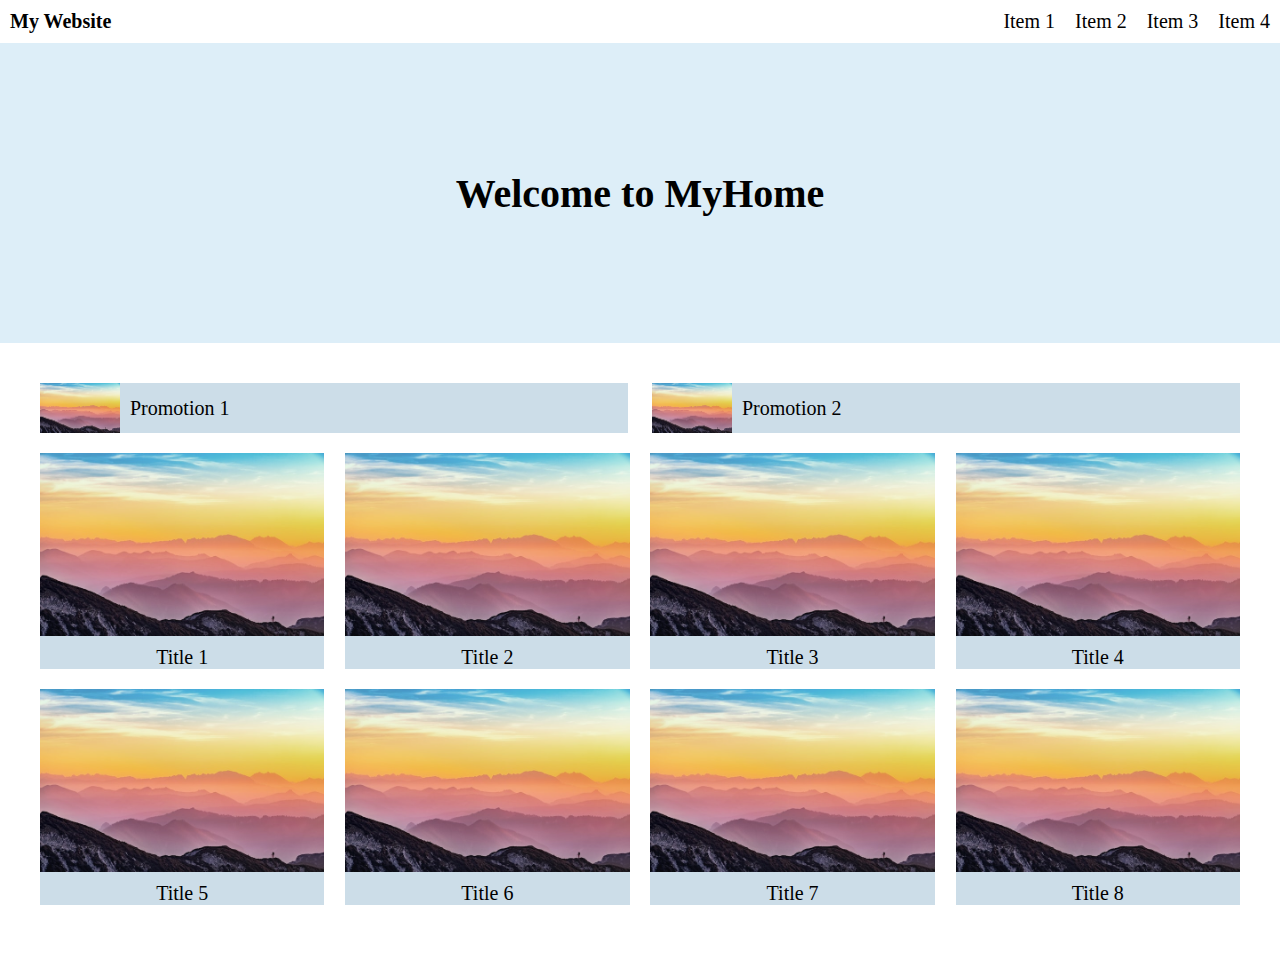
<file: Week-1/index.html>
<!DOCTYPE html>
<html lang="zh-Hant">
  <head>
    <meta charset="UTF-8" />
    <meta http-equiv="X-UA-Compatible" content="IE=edge" />
    <meta name="viewport" content="width=device-width, initial-scale=1.0" />
    <title>Assignment - Week1</title>
    <link rel="stylesheet" href="./style/style.css" />
  </head>
  <body>
    <header>
      <h2>My Website</h2>
      <nav>
        <ul>
          <li>Item 1</li>
          <li>Item 2</li>
          <li>Item 3</li>
          <li>Item 4</li>
        </ul>
      </nav>
      <img src="./icon and pic/menu.png" alt="menu" />
    </header>
    <section class="intro">
      <h1>Welcome to MyHome</h1>
    </section>
    <main>
      <section class="top">
        <div>
          <img src="./icon and pic/123.jpg" alt="pic" />
          <h4>Promotion 1</h4>
        </div>
        <div>
          <img src="./icon and pic/123.jpg" alt="pic" />
          <h4>Promotion 2</h4>
        </div>
      </section>
      <section class="bottom">
        <div>
          <img src="./icon and pic/123.jpg" alt="pic" />
          <h3>Title 1</h3>
        </div>
        <div>
          <img src="./icon and pic/123.jpg" alt="pic" />
          <h3>Title 2</h3>
        </div>
        <div>
          <img src="./icon and pic/123.jpg" alt="pic" />
          <h3>Title 3</h3>
        </div>
        <div>
          <img src="./icon and pic/123.jpg" alt="pic" />
          <h3>Title 4</h3>
        </div>
        <div>
          <img src="./icon and pic/123.jpg" alt="pic" />
          <h3>Title 5</h3>
        </div>
        <div>
          <img src="./icon and pic/123.jpg" alt="pic" />
          <h3>Title 6</h3>
        </div>
        <div>
          <img src="./icon and pic/123.jpg" alt="pic" />
          <h3>Title 7</h3>
        </div>
        <div>
          <img src="./icon and pic/123.jpg" alt="pic" />
          <h3>Title 8</h3>
        </div>
      </section>
    </main>
  </body>
</html>
</file>
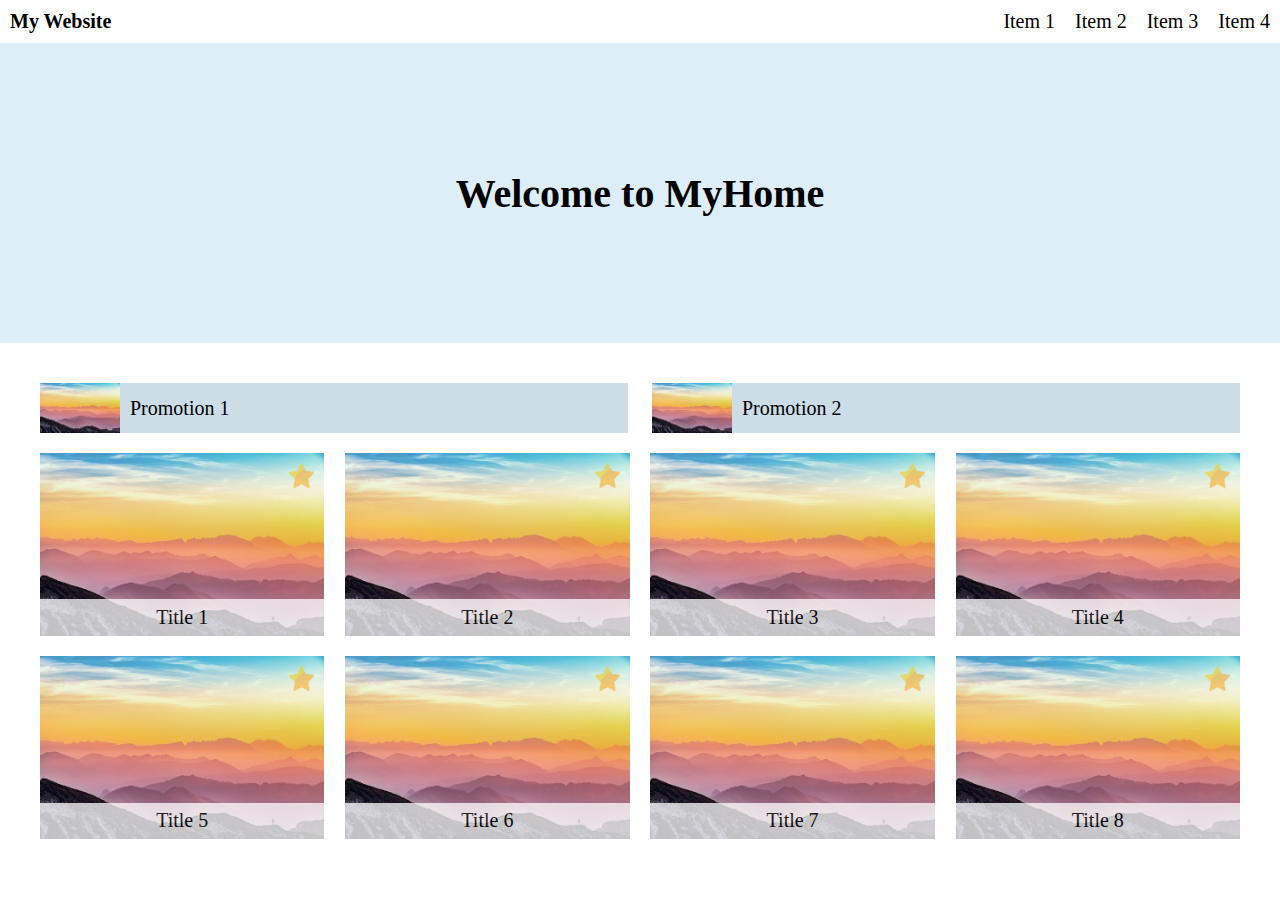
<file: Week-1/index-ver2.html>
<!DOCTYPE html>
<html lang="zh-Hant">
  <head>
    <meta charset="UTF-8" />
    <meta http-equiv="X-UA-Compatible" content="IE=edge" />
    <meta name="viewport" content="width=device-width, initial-scale=1.0" />
    <title>Assignment - Week1</title>
    <link rel="stylesheet" href="./style/style-ver2.css" />
  </head>
  <body>
    <header>
      <h2>My Website</h2>
      <nav>
        <ul>
          <li>Item 1</li>
          <li>Item 2</li>
          <li>Item 3</li>
          <li>Item 4</li>
        </ul>
      </nav>
      <img src="./icon and pic/menu.png" alt="menu" />
    </header>
    <section class="intro">
      <h1>Welcome to MyHome</h1>
    </section>
    <main>
      <section class="top">
        <div>
          <img src="./icon and pic/123.jpg" alt="pic" />
          <h4>Promotion 1</h4>
        </div>
        <div>
          <img src="./icon and pic/123.jpg" alt="pic" />
          <h4>Promotion 2</h4>
        </div>
      </section>
      <section class="bottom">
        <div class="container">
          <img src="./icon and pic/123.jpg" alt="pic" />
          <div class="title"><h3>Title 1</h3></div>
          <img src="./icon and pic/star.png" alt="star" class="star" />
        </div>
        <div class="container">
          <img src="./icon and pic/123.jpg" alt="pic" />
          <div class="title"><h3>Title 2</h3></div>
          <img src="./icon and pic/star.png" alt="star" class="star" />
        </div>
        <div class="container">
          <img src="./icon and pic/123.jpg" alt="pic" />
          <div class="title"><h3>Title 3</h3></div>
          <img src="./icon and pic/star.png" alt="star" class="star" />
        </div>
        <div class="container">
          <img src="./icon and pic/123.jpg" alt="pic" />
          <div class="title"><h3>Title 4</h3></div>
          <img src="./icon and pic/star.png" alt="star" class="star" />
        </div>
        <div class="container">
          <img src="./icon and pic/123.jpg" alt="pic" />
          <div class="title"><h3>Title 5</h3></div>
          <img src="./icon and pic/star.png" alt="star" class="star" />
        </div>
        <div class="container">
          <img src="./icon and pic/123.jpg" alt="pic" />
          <div class="title"><h3>Title 6</h3></div>
          <img src="./icon and pic/star.png" alt="star" class="star" />
        </div>
        <div class="container">
          <img src="./icon and pic/123.jpg" alt="pic" />
          <div class="title"><h3>Title 7</h3></div>
          <img src="./icon and pic/star.png" alt="star" class="star" />
        </div>
        <div class="container">
          <img src="./icon and pic/123.jpg" alt="pic" />
          <div class="title"><h3>Title 8</h3></div>
          <img src="./icon and pic/star.png" alt="star" class="star" />
        </div>
      </section>
    </main>
  </body>
</html>
</file>
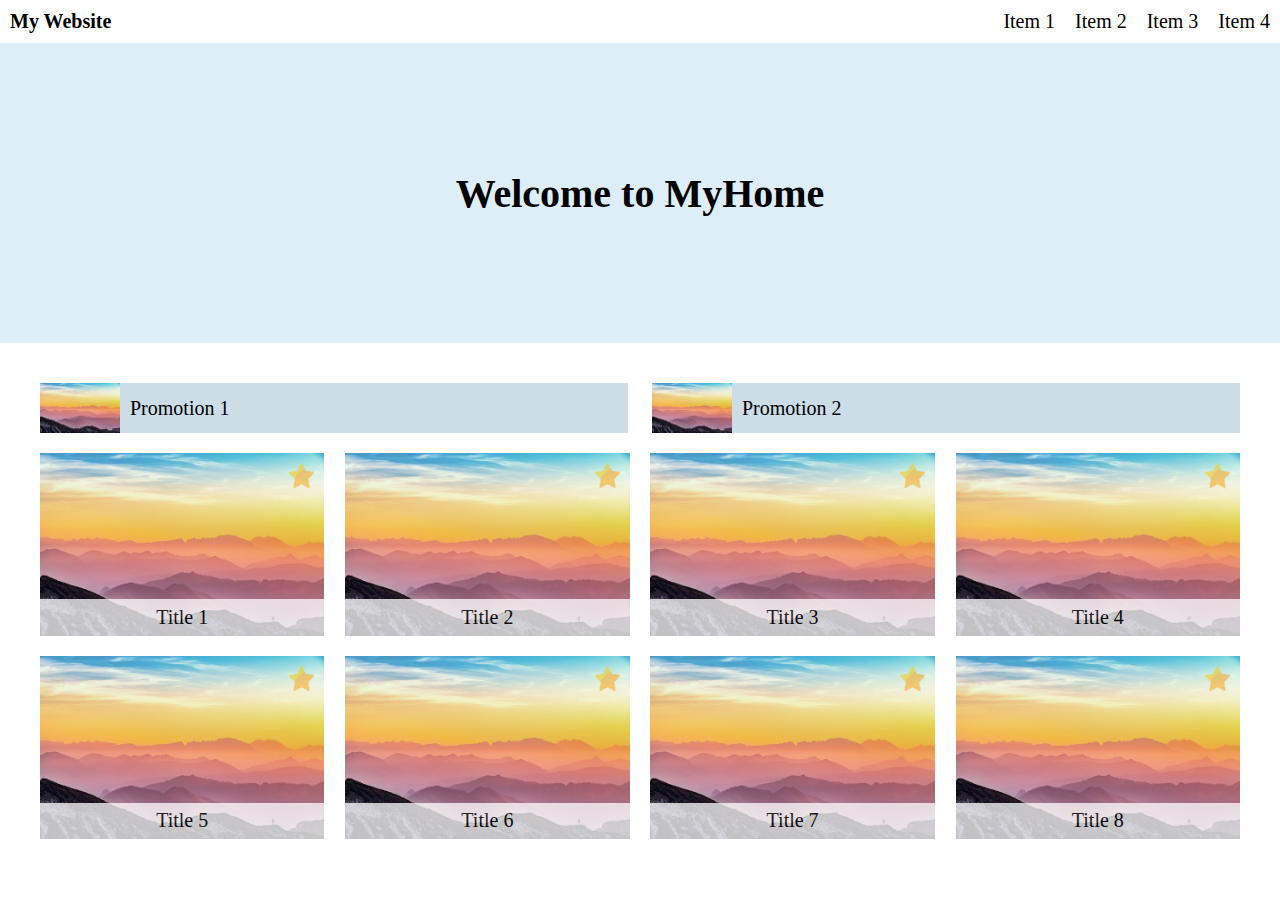
<file: Week-1/index-ver3.html>
<!DOCTYPE html>
<html lang="zh-Hant">
  <head>
    <meta charset="UTF-8" />
    <meta http-equiv="X-UA-Compatible" content="IE=edge" />
    <meta name="viewport" content="width=device-width, initial-scale=1.0" />
    <title>Assignment - Week1</title>
    <link rel="stylesheet" href="./style/style-ver3.css" />
  </head>
  <body>
    <div id="navswitch" class="switch">
      <a href="#no"> </a>
      <nav class="column">
        <ul>
          <li>Item 1</li>
          <li>Item 2</li>
          <li>Item 3</li>
          <li>Item 4</li>
        </ul>
      </nav>
    </div>
    <header>
      <h2>My Website</h2>
      <nav class="row">
        <ul>
          <li>Item 1</li>
          <li>Item 2</li>
          <li>Item 3</li>
          <li>Item 4</li>
        </ul>
      </nav>
      <a href="#navswitch"><img src="./icon and pic/menu.png" alt="menu" /></a>
    </header>
    <section class="intro">
      <h1>Welcome to MyHome</h1>
    </section>
    <main>
      <section class="top">
        <div>
          <img src="./icon and pic/123.jpg" alt="pic" />
          <h4>Promotion 1</h4>
        </div>
        <div>
          <img src="./icon and pic/123.jpg" alt="pic" />
          <h4>Promotion 2</h4>
        </div>
      </section>
      <section class="bottom">
        <div class="container">
          <img src="./icon and pic/123.jpg" alt="pic" />
          <div class="title"><h3>Title 1</h3></div>
          <img src="./icon and pic/star.png" alt="star" class="star" />
        </div>
        <div class="container">
          <img src="./icon and pic/123.jpg" alt="pic" />
          <div class="title"><h3>Title 2</h3></div>
          <img src="./icon and pic/star.png" alt="star" class="star" />
        </div>
        <div class="container">
          <img src="./icon and pic/123.jpg" alt="pic" />
          <div class="title"><h3>Title 3</h3></div>
          <img src="./icon and pic/star.png" alt="star" class="star" />
        </div>
        <div class="container">
          <img src="./icon and pic/123.jpg" alt="pic" />
          <div class="title"><h3>Title 4</h3></div>
          <img src="./icon and pic/star.png" alt="star" class="star" />
        </div>
        <div class="container">
          <img src="./icon and pic/123.jpg" alt="pic" />
          <div class="title"><h3>Title 5</h3></div>
          <img src="./icon and pic/star.png" alt="star" class="star" />
        </div>
        <div class="container">
          <img src="./icon and pic/123.jpg" alt="pic" />
          <div class="title"><h3>Title 6</h3></div>
          <img src="./icon and pic/star.png" alt="star" class="star" />
        </div>
        <div class="container">
          <img src="./icon and pic/123.jpg" alt="pic" />
          <div class="title"><h3>Title 7</h3></div>
          <img src="./icon and pic/star.png" alt="star" class="star" />
        </div>
        <div class="container">
          <img src="./icon and pic/123.jpg" alt="pic" />
          <div class="title"><h3>Title 8</h3></div>
          <img src="./icon and pic/star.png" alt="star" class="star" />
        </div>
      </section>
    </main>
  </body>
</html>
</file>
<file: Week-1/style/style.css>
* {
  margin: 0;
  padding: 0;
  box-sizing: border-box;
  font-size: 20px;
}

header {
  display: flex;
  justify-content: space-between;
  align-items: center;
}
header h2 {
  margin: 0.5rem;
}
header nav ul {
  display: flex;
}
header nav ul li {
  list-style: none;
  margin: 0.5rem;
}
header img {
  display: none;
}

section.intro {
  display: flex;
  justify-content: center;
  align-items: center;
  height: 300px;
  background-color: #ddeef8;
}
section.intro h1 {
  font-size: 40px;
}

main {
  width: 1200px;
  display: flex;
  flex-direction: column;
  margin: 2rem auto;
}
main section.top {
  display: flex;
  justify-content: space-between;
  flex-wrap: wrap;
}
main section.top div {
  background-color: #ccdde8;
  display: flex;
  width: 49%;
  align-items: center;
  margin-bottom: 1rem;
}
main section.top div img {
  height: 50px;
  width: 80px;
}
main section.top div h4 {
  font-weight: normal;
  margin-left: 0.5rem;
}
main section.bottom {
  display: flex;
  justify-content: space-between;
  flex-wrap: wrap;
}
main section.bottom div {
  display: flex;
  flex-direction: column;
  background-color: #ccdde8;
  width: 23.7%;
  margin-bottom: 1rem;
}
main section.bottom div img {
  width: 100%;
}
main section.bottom div h3 {
  text-align: center;
  font-weight: normal;
  margin-top: 10px;
}

@media screen and (max-width: 1200px) {
  main {
    width: 90%;
  }
  main section.bottom div {
    width: 49%;
  }
}
@media screen and (max-width: 600px) {
  header nav {
    display: none;
  }
  header img {
    display: block;
    height: 38px;
    margin-right: 8px;
  }
  main section.top {
    justify-content: center;
  }
  main section.top div {
    width: 100%;
  }
  main section.bottom {
    justify-content: center;
  }
  main section.bottom div {
    width: 100%;
  }
}
@media screen and (max-width: 370px) {
  section.intro h1 {
    font-size: 32px;
  }
}/*# sourceMappingURL=style.css.map */
</file>
<file: Week-1/style/style-ver2.css>
* {
  margin: 0;
  padding: 0;
  box-sizing: border-box;
  font-size: 20px;
}

header {
  display: flex;
  justify-content: space-between;
  align-items: center;
}
header h2 {
  margin: 0.5rem;
}
header nav ul {
  display: flex;
}
header nav ul li {
  list-style: none;
  margin: 0.5rem;
}
header img {
  display: none;
}

section.intro {
  display: flex;
  justify-content: center;
  align-items: center;
  height: 300px;
  background-color: #ddeef8;
}
section.intro h1 {
  font-size: 40px;
}

main {
  width: 1200px;
  display: flex;
  flex-direction: column;
  margin: 2rem auto;
}
main section.top {
  display: flex;
  justify-content: space-between;
  flex-wrap: wrap;
}
main section.top div {
  background-color: #ccdde8;
  display: flex;
  width: 49%;
  align-items: center;
  margin-bottom: 1rem;
}
main section.top div img {
  height: 50px;
  width: 80px;
}
main section.top div h4 {
  font-weight: normal;
  margin-left: 0.5rem;
}
main section.bottom {
  display: flex;
  justify-content: space-between;
  flex-wrap: wrap;
}
main section.bottom div.container {
  display: flex;
  flex-direction: column;
  width: 23.7%;
  margin-bottom: 1rem;
  position: relative;
}
main section.bottom div.container img {
  width: 100%;
}
main section.bottom div.container div.title {
  background-color: #fff;
  opacity: 0.75;
  position: absolute;
  width: 100%;
  bottom: 0;
  height: 20%;
  display: flex;
  justify-content: center;
  align-items: center;
}
main section.bottom div.container div.title h3 {
  text-align: center;
  font-weight: normal;
}
main section.bottom div.container img.star {
  position: absolute;
  opacity: 0.6;
  width: 25px;
  right: 0;
  margin: 10px;
}

@media screen and (max-width: 1200px) {
  main {
    width: 90%;
  }
  main section.bottom div.container {
    width: 49%;
  }
}
@media screen and (max-width: 600px) {
  header nav {
    display: none;
  }
  header img {
    display: block;
    height: 38px;
    margin-right: 8px;
  }
  main section.top {
    justify-content: center;
  }
  main section.top div {
    width: 100%;
  }
  main section.bottom {
    justify-content: center;
  }
  main section.bottom div.container {
    width: 100%;
  }
}
@media screen and (max-width: 370px) {
  section.intro h1 {
    font-size: 32px;
  }
}/*# sourceMappingURL=style-ver2.css.map */
</file>
<file: Week-1/style/style-ver3.css>
* {
  margin: 0;
  padding: 0;
  box-sizing: border-box;
  font-size: 20px;
}

div.switch {
  display: none;
  position: relative;
  z-index: 1;
}
div.switch a {
  width: 100%;
  height: 100%;
  position: fixed;
  z-index: 2;
}
div.switch nav.column {
  position: fixed;
  z-index: 3;
  top: 0;
  right: 0;
  background-color: #fff;
  width: 50%;
  height: 100%;
  box-shadow: -1px -5px 5px 1px #999;
}
div.switch nav.column ul {
  display: flex;
  flex-direction: column;
  align-items: center;
}
div.switch nav.column ul li {
  list-style: none;
  margin-top: 40px;
}

#navswitch:target {
  display: block;
  -webkit-animation: fadein 0.5s;
          animation: fadein 0.5s;
}

header {
  display: flex;
  justify-content: space-between;
  align-items: center;
}
header h2 {
  margin: 0.5rem;
}
header nav.row ul {
  display: flex;
}
header nav.row ul li {
  list-style: none;
  margin: 0.5rem;
}
header a {
  display: none;
}
header a img {
  display: none;
}

section.intro {
  display: flex;
  justify-content: center;
  align-items: center;
  height: 300px;
  background-color: #ddeef8;
}
section.intro h1 {
  font-size: 40px;
}

main {
  width: 1200px;
  display: flex;
  flex-direction: column;
  margin: 2rem auto;
}
main section.top {
  display: flex;
  justify-content: space-between;
  flex-wrap: wrap;
}
main section.top div {
  background-color: #ccdde8;
  display: flex;
  width: 49%;
  align-items: center;
  margin-bottom: 1rem;
}
main section.top div img {
  height: 50px;
  width: 80px;
}
main section.top div h4 {
  font-weight: normal;
  margin-left: 0.5rem;
}
main section.bottom {
  display: flex;
  justify-content: space-between;
  flex-wrap: wrap;
}
main section.bottom div.container {
  display: flex;
  flex-direction: column;
  width: 23.7%;
  margin-bottom: 1rem;
  position: relative;
}
main section.bottom div.container img {
  width: 100%;
}
main section.bottom div.container div.title {
  background-color: #fff;
  opacity: 0.75;
  position: absolute;
  width: 100%;
  bottom: 0;
  height: 20%;
  display: flex;
  justify-content: center;
  align-items: center;
}
main section.bottom div.container div.title h3 {
  text-align: center;
  font-weight: normal;
}
main section.bottom div.container img.star {
  position: absolute;
  opacity: 0.6;
  width: 25px;
  right: 0;
  margin: 10px;
}

@media screen and (max-width: 1200px) {
  main {
    width: 90%;
  }
  main section.bottom div.container {
    width: 49%;
  }
}
@media screen and (max-width: 600px) {
  header nav.row {
    display: none;
  }
  header a {
    display: block;
  }
  header a img {
    display: block;
    height: 38px;
    margin-right: 8px;
  }
  main section.top {
    justify-content: center;
  }
  main section.top div {
    width: 100%;
  }
  main section.bottom {
    justify-content: center;
  }
  main section.bottom div.container {
    width: 100%;
  }
}
@media screen and (max-width: 370px) {
  section.intro h1 {
    font-size: 32px;
  }
}
@-webkit-keyframes fadein {
  from {
    opacity: 0;
  }
  to {
    opacity: 1;
  }
}
@keyframes fadein {
  from {
    opacity: 0;
  }
  to {
    opacity: 1;
  }
}/*# sourceMappingURL=style-ver3.css.map */
</file>
